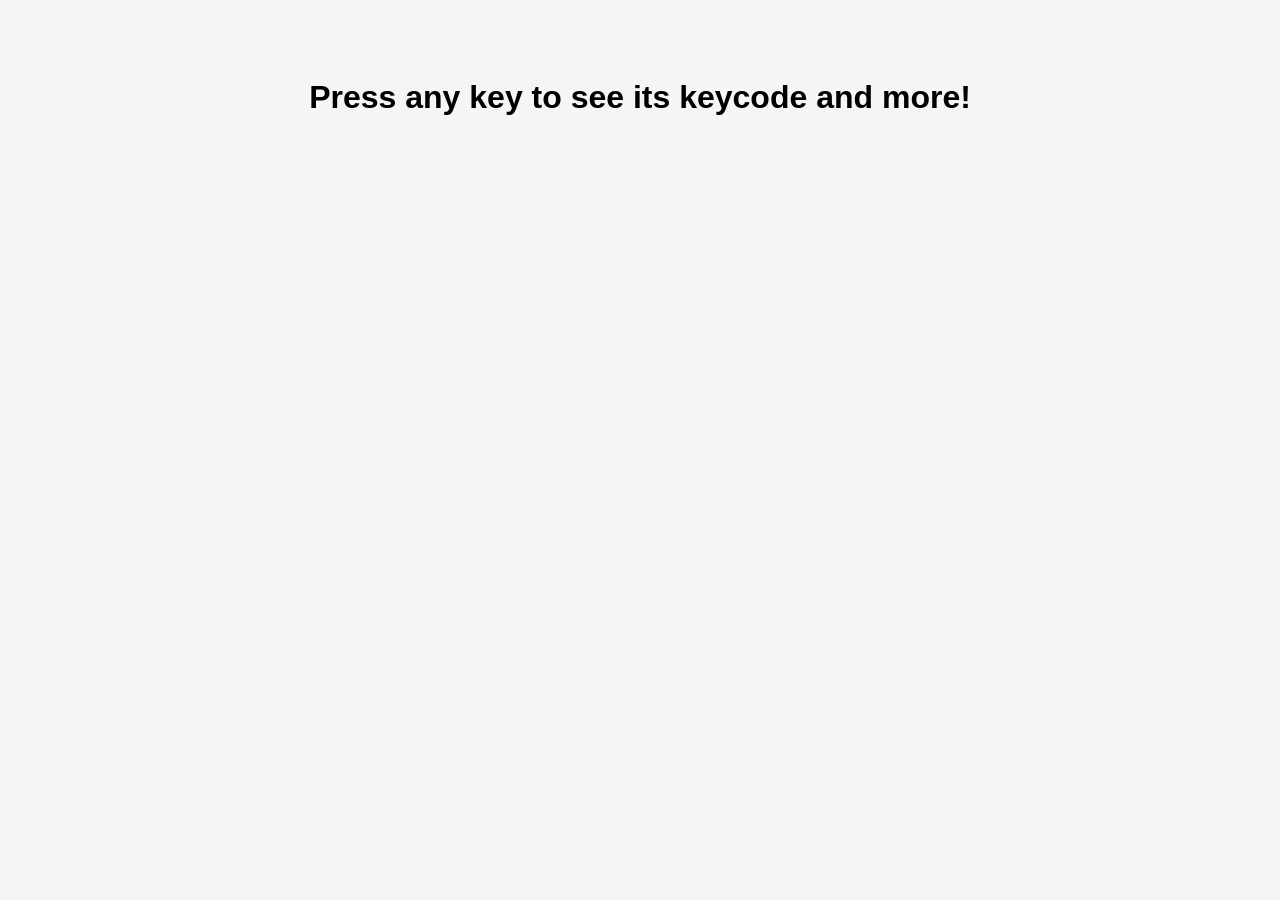
<file: JAVASCRIPT/proj6/index.html>
<!DOCTYPE html>
<html lang="en">
<head>
  <meta charset="UTF-8">
  <title>Key Event Tracker</title>
  <link rel="stylesheet" href="style.css">
</head>
<body>

  <h1>Press any key to see its keycode and more!</h1>
  <div id="insert"></div>

  <script src="script.js"></script>
</body>
</html>
</file>
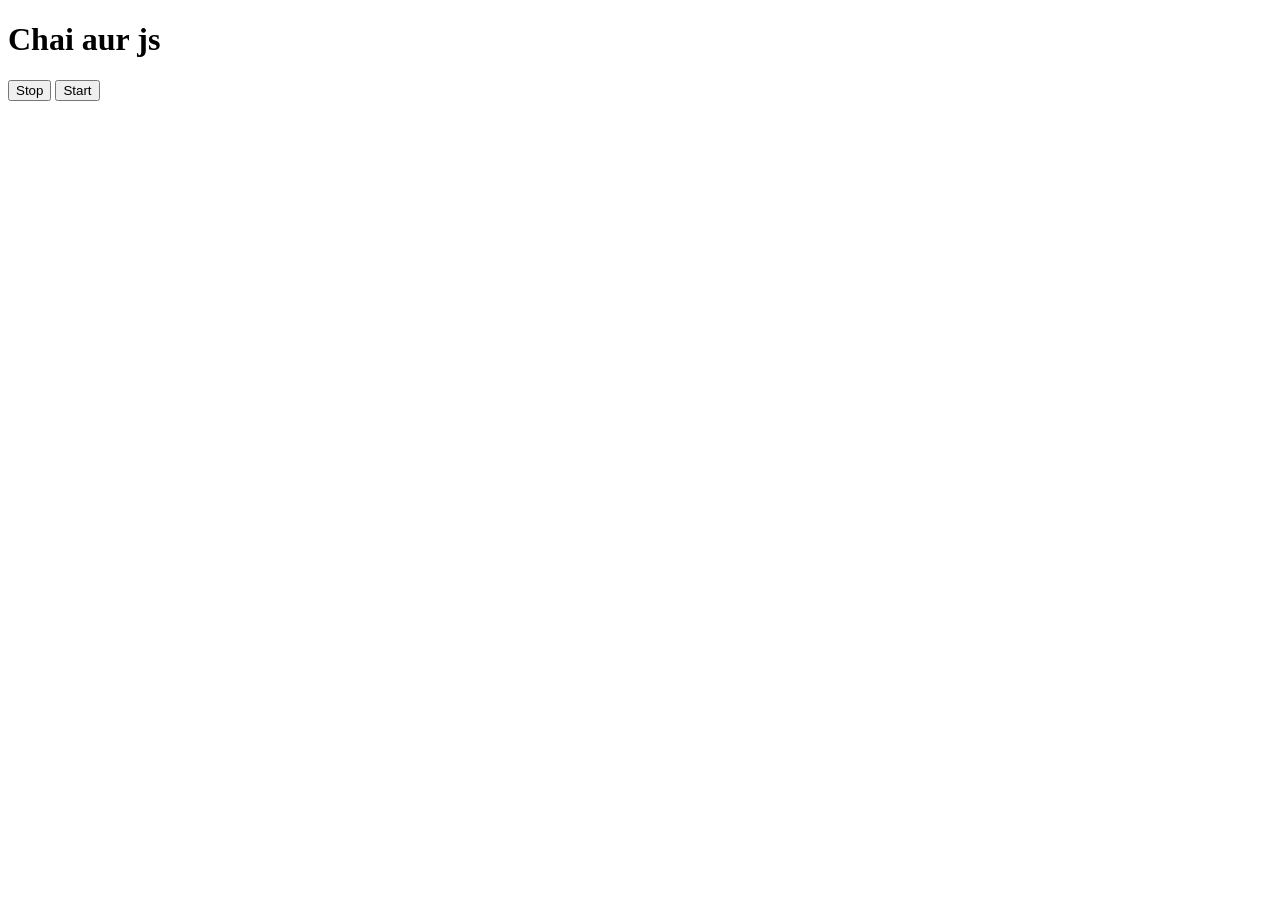
<file: JAVASCRIPT/Eventss/three.html>
<!DOCTYPE html>
<html lang="en">
<head>
    <meta charset="UTF-8">
    <meta name="viewport" content="width=device-width, initial-scale=1.0">
    <title>Document</title>
</head>
<body>
    <h1>Chai aur js</h1>
    <button id="stop">Stop</button>
    <button id="start">Start</button>
</body>
<script>
   const sayPragya = function(str) {
        console.log(str,Date.now());
        document.body.style.backgroundColor = getRandomColor();
    }
   let intervalId= null
   //clearInterval(intervalId);
     /*function getRandomColor() {
            const r = Math.floor(Math.random() * 256);
            const g = Math.floor(Math.random() * 256);
            const b = Math.floor(Math.random() * 256);
            return `rgb(${r}, ${g}, ${b})`;
        }*/

        function getRandomColor() {
            const hex ='0123456789ABCDEF';
            let color='#'
            for(let i=0;i<6;i++){
                color+=hex[Math.floor(Math.random()*16)];
            }
            
            return color;
        }
   document.querySelector('#start').addEventListener('click', function() {
        if(intervalId==null){
         intervalId=   setInterval(sayPragya, 1000,"hii");
        
            console.log("STARTED");
     }
     })
    document.querySelector('#stop').addEventListener('click', function() {
          clearInterval(intervalId);
          intervalId=null;
         
          console.log("STOPPED");
     });
     
</script>
</html>
</file>
<file: JAVASCRIPT/proj6/style.css>
body {
  font-family: Arial, sans-serif;
  text-align: center;
  padding: 50px;
  background-color: #f5f5f5;
}

.color {
  margin-top: 30px;
}

table {
  margin: 0 auto;
  border-collapse: collapse;
  width: 50%;
  background-color: white;
  box-shadow: 0 0 10px rgba(0,0,0,0.1);
}

th, td {
  padding: 12px;
  border: 1px solid #ddd;
}

th {
  background-color: #4CAF50;
  color: white;
}

td {
  font-size: 1.2em;
}
</file>
